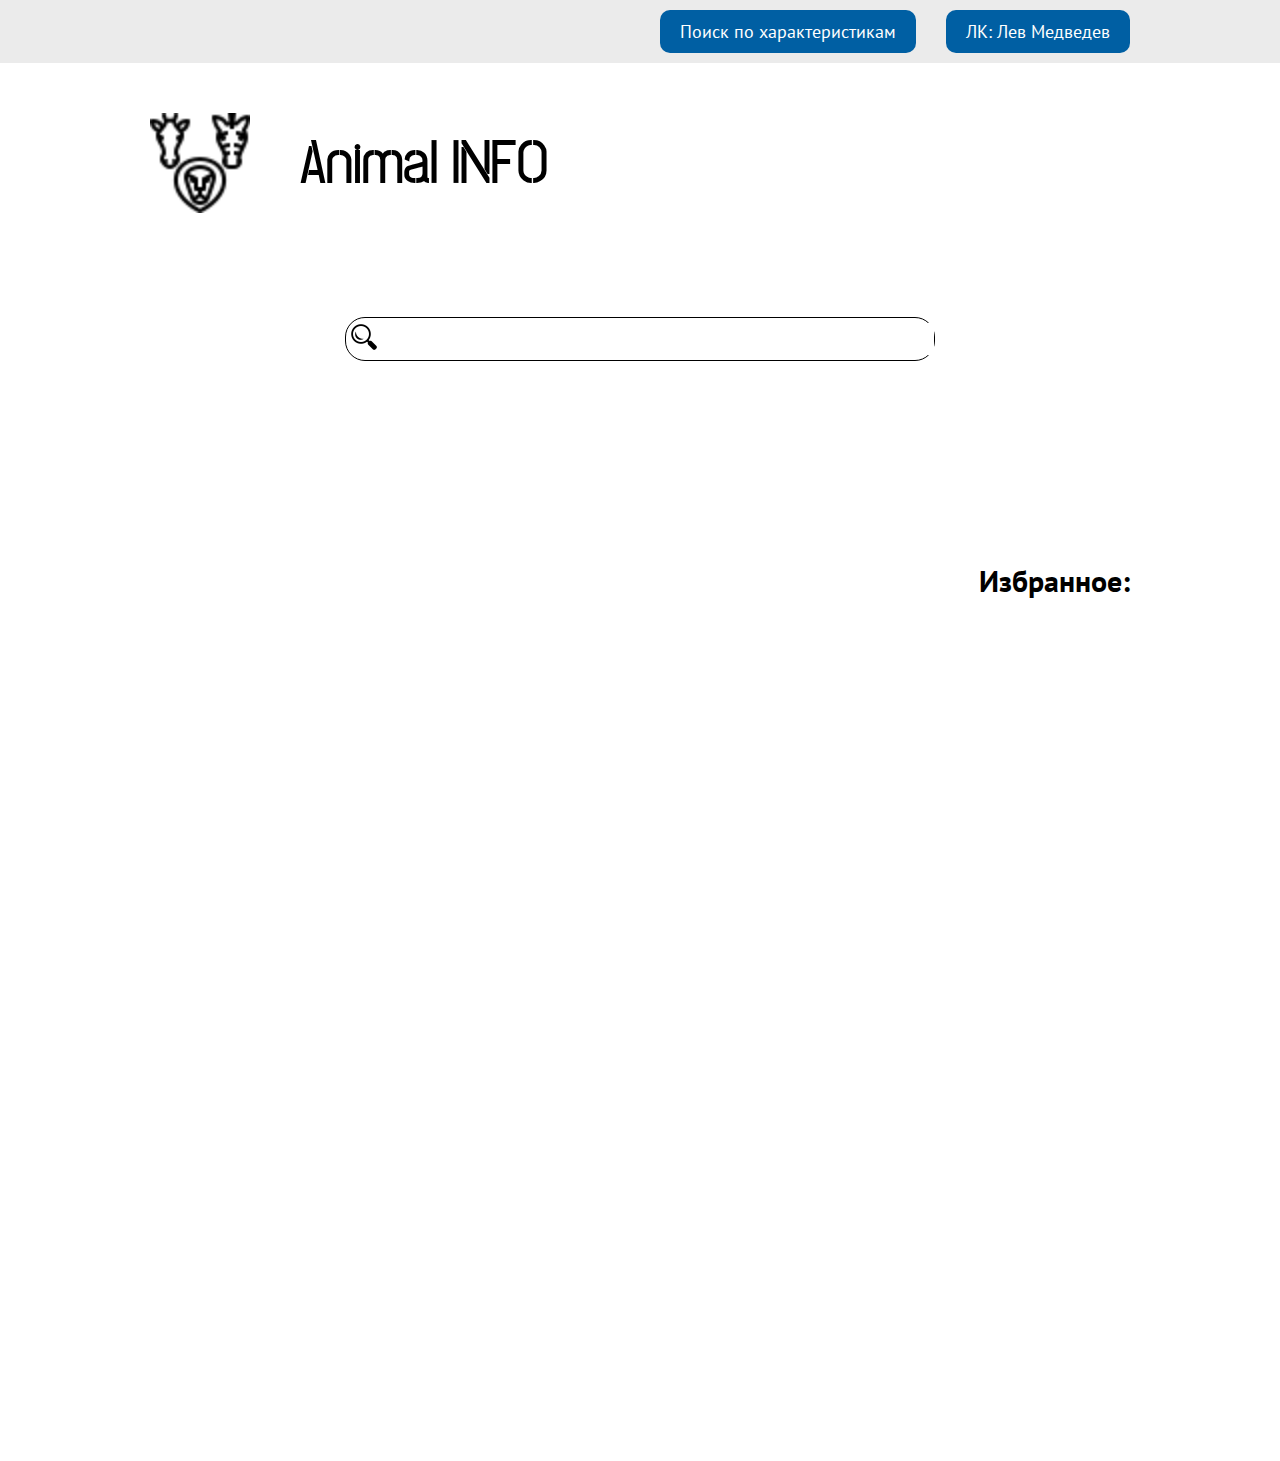
<file: index.html>
<!DOCTYPE html>
<html lang="en">
<head>
    <meta charset="UTF-8">
    <meta http-equiv="X-UA-Compatible" content="IE=edge">
    <meta name="viewport" content="width=device-width, initial-scale=1.0">
    <title>Animal INFO</title>

    <!-- LINK CSS -->
    <link rel="stylesheet" href="/CSS/style.css">


    <!-- FONTS -->
    <link rel="stylesheet" href="/CSS/fonts.css">

    <!-- ANIMATIONS -->
    <link rel="stylesheet" href="../CSS/animations.css">
</head>
<body>

    <header>

        <!--SUBHEADER-->

        <div class="subheader">
            <div class="container">
                <div class="subheader-content">
                    <a href="#">
                        <div class="subheader-content-characteristics">
                            <p>Поиск по характеристикам</p>
                        </div>
                    </a>
                    <a href="#">
                        <div class="subheader-content-lk">
                            <p>ЛК: Лев Медведев</p>
                        </div>
                    </a>
                </div>
            </div>
        </div>

        <!--/SUBHEADER-->
        <!--HEADER-->

        <div class="header">
            <div class="container">
                <div class="header-content">
                    <a href="index.html">
                        <div class="header-content-logo" >
                            <div class="header-content-logo-image">
                                <img src="/SiteLayout/Icons/Logo.png" alt="LOGO">
                            </div>
                            <div class="header-content-logo-text">
                                <h1>Animal INFO</h1>
                            </div>
                        </div>
                    </a>
                    <div class="header-content-favorites">
                        <a href="#" class="favouritesMobile">
                            <div class="header-content-favorites-counter">
                                <p class="counterFavorites">0</p>
                            </div>
                            <img src="/SiteLayout/Icons/favorites.png" alt="favorites">
                        </a>
                    </div>
                </div>
            </div>
        </div>
    </header>
  
    <!--/HEADER-->
    <!--SEARCH-->

    <div class="search">
        <div class="container">
            <div class="search-content">
                <div class="search-content-input">
                    <div class="search-content-input-image">
                        <img src="/SiteLayout/Icons/search.png" alt="SEARCH">
                    </div>
                    <input type="text" id="elastic">
                    <div class="search-content-input-hints" style="display: none;">
                        <ul class="hints">

                        </ul>
                    </div>
                </div>
            </div>
        </div>
    </div>

    <!--/SEARCH-->
    <!--SITE CONTENT-->

    <div class="site_content">
        <div class="container">
            <div class="site_content-content">
                <ul class="elastic">
                    <li class="hidden elastic_item">
                        <div class="site_content-content-information">
                            <div class="site_content-content-information-main">
                                <div class="site_content-content-information-main-image">
                                    <div class="site_content-content-information-main-image-main">
                                        <a href="/SiteLayout/Images/main-image-lori.jpg"><img src="/SiteLayout/Images/main-image-lori.jpg" alt="no-image"></a>
                                    </div>
                                    <div class="site_content-content-information-main-image-secondary">
                                        <a href="/SiteLayout/Images/secondary-image-1.jpg"><img src="/SiteLayout/Images/secondary-image-1.jpg" alt="no-image"></a>
                                        <a href="/SiteLayout/Images/secondary-image-2.jpg"><img src="/SiteLayout/Images/secondary-image-2.jpg" alt="no-image"></a>
                                        <a href="/SiteLayout/Images/secondary-image-3.jpg"><img src="/SiteLayout/Images/secondary-image-3.jpg" alt="no-image"></a>
                                    </div>
                                </div>
                                <div class="site_content-content-information-main-text">
                                    <div class="site_content-content-information-main-text-heading">
                                        <h1 class="item_name">Попугай красный Лори</h1>
                                    </div>
                                    <div class="site_content-content-information-main-text-instruments">
                                        <div class="site_content-content-information-main-text-instruments-add_favorites">
                                            <img src="/SiteLayout/Icons/heart_noActive.png" alt="heart_NoActive" class="NoActiveHeart">
                                            <img src="/SiteLayout/Icons/heart_Active.png" alt="heart_Active" class="ActiveHeart hidden">
                                        </div>
                                        <div class="site_content-content-information-main-text-instruments-edit">
                                            <img src="/SiteLayout/Icons/edit.png" alt="edit">
                                        </div>
                                    </div>
                                    <div class="site_content-content-information-main-text-characteristics">
                                        <div class="site_content-content-information-main-text-characteristics-heading">
                                            <h2>Ключевые характеристики:</h2>
                                        </div>
                                        <div class="site_content-content-information-main-text-characteristics-content">
                                            <ul class="characters">
                                                <li class="character easy-training"></li>
                                                <li class="character long-liver"></li>
                                                <li class="character size-average"></li>
                                            </ul>
                                        </div>
                                    </div>
                                </div>
                            </div>
                            <div class="site_content-content-information-data">
                                <div class="site_content-content-information-data-content">
                                    <h2>Информационный блок 1</h2>
                                    <p>Lorem Ipsum - это текст-"рыба", часто используемый в печати и вэб-дизайне. Lorem Ipsum является стандартной "рыбой" для текстов на латинице с начала XVI века. В то время некий безымянный печатник создал большую коллекцию размеров и форм шрифтов, используя Lorem Ipsum для распечатки образцов. Lorem Ipsum не только успешно пережил без заметных изменений пять веков, но и перешагнул в электронный дизайн. Его популяризации в новое время послужили публикация листов Letraset с образцами Lorem Ipsum в 60-х годах и, в более недавнее время, программы электронной вёрстки типа Aldus PageMaker, в шаблонах которых используется Lorem Ipsum.</p>
                                    <h2>Информационный блок 2</h2>
                                    <p>Многие думают, что Lorem Ipsum - взятый с потолка псевдо-латинский набор слов, но это не совсем так. Его корни уходят в один фрагмент классической латыни 45 года н.э., то есть более двух тысячелетий назад. Ричард МакКлинток, профессор латыни из колледжа Hampden-Sydney, штат Вирджиния, взял одно из самых странных слов в Lorem Ipsum, "consectetur", и занялся его поисками в классической латинской литературе. В результате он нашёл неоспоримый первоисточник Lorem Ipsum в разделах 1.10.32 и 1.10.33 книги "de Finibus Bonorum et Malorum" ("О пределах добра и зла"), написанной Цицероном в 45 году н.э. Этот трактат по теории этики был очень популярен в эпоху Возрождения. Первая строка Lorem Ipsum, "Lorem ipsum dolor sit amet..", происходит от одной из строк в разделе 1.10.32 Классический текст Lorem Ipsum, используемый с XVI века, приведён ниже. Также даны разделы 1.10.32 и 1.10.33 "de Finibus Bonorum et Malorum" Цицерона и их английский перевод, сделанный H. Rackham, 1914 год.</p>
                                </div>
                                <div class="site_content-content-information-data-links">
                                    <div class="site_content-content-information-data-links-heading">
                                        <h2>Блок внешних ссылок</h2>
                                    </div>
                                    <div class="site_content-content-information-data-links-content">
                                        <a href="#">vk.com</a>
                                    <a href="#">youtube.com</a>
                                    </div>
                                </div>
                                <div class="site_content-content-information-data-tie_up">
                                    <div class="site_content-content-information-data-tie_up-heading">
                                        <h2>Связанные элементы каталога</h2>
                                    </div>
                                    <div class="site_content-content-information-data-tie_up-content">
                                        <a href="#">Синеухий красный лори</a>
                                        <a href="#">Чернокрылый красный лори</a>
                                    </div>
                                </div>
                            </div>
                        </div>
                    </li>
    
                    <li class="hidden elastic_item">
    
                        <div class="site_content-content">
                            <div class="site_content-content-information">
                                <div class="site_content-content-information-main">
                                    <div class="site_content-content-information-main-image">
                                        <div class="site_content-content-information-main-image-main">
                                            <a href="/SiteLayout/Images/main-image-lori-blue.jpg"><img src="/SiteLayout/Images/main-image-lori-blue.jpg" alt="no-image"></a>
                                        </div>
                                        <div class="site_content-content-information-main-image-secondary">
                                            <a href="/SiteLayout/Images/secondary-image-blue-1.jpg"><img src="/SiteLayout/Images/secondary-image-blue-1.jpg" alt="no-image"></a>
                                            <a href="/SiteLayout/Images/secondary-image-blue-2.jpg"><img src="/SiteLayout/Images/secondary-image-blue-2.jpg" alt="no-image"></a>
                                            <a href="/SiteLayout/Images/secondary-image-blue-3.jpg"><img src="/SiteLayout/Images/secondary-image-blue-3.jpg" alt="no-image"></a>
                                        </div>
                                    </div>
                                    <div class="site_content-content-information-main-text">
                                        <div class="site_content-content-information-main-text-heading">
                                            <h1 class="item_name">Синеухий красный лори</h1>
                                        </div>
                                        <div class="site_content-content-information-main-text-instruments">
                                            <div class="site_content-content-information-main-text-instruments-add_favorites">
                                                <img src="/SiteLayout/Icons/heart_noActive.png" alt="heart_NoActive" class="NoActiveHeart">
                                                <img src="/SiteLayout/Icons/heart_Active.png" alt="heart_Active" class="ActiveHeart hidden">
                                            </div>
                                            <div class="site_content-content-information-main-text-instruments-edit">
                                                <img src="/SiteLayout/Icons/edit.png" alt="edit">
                                            </div>
                                        </div>
                                        <div class="site_content-content-information-main-text-characteristics">
                                            <div class="site_content-content-information-main-text-characteristics-heading">
                                                <h2>Ключевые характеристики:</h2>
                                            </div>
                                            <div class="site_content-content-information-main-text-characteristics-content">
                                                <ul class="characters">
                                                    <li class="character easy-training" ></li>
                                                    <li class="character long-liver"></li>
                                                    <li class="character size-large"></li>
                                                </ul>
                                            </div>
                                        </div>
                                    </div>
                                </div>
                                <div class="site_content-content-information-data">
                                    <div class="site_content-content-information-data-content">
                                        <h2>Информационный блок 1</h2>
                                        <p>Lorem Ipsum - это текст-"рыба", часто используемый в печати и вэб-дизайне. Lorem Ipsum является стандартной "рыбой" для текстов на латинице с начала XVI века. В то время некий безымянный печатник создал большую коллекцию размеров и форм шрифтов, используя Lorem Ipsum для распечатки образцов. Lorem Ipsum не только успешно пережил без заметных изменений пять веков, но и перешагнул в электронный дизайн. Его популяризации в новое время послужили публикация листов Letraset с образцами Lorem Ipsum в 60-х годах и, в более недавнее время, программы электронной вёрстки типа Aldus PageMaker, в шаблонах которых используется Lorem Ipsum.</p>
                                        <h2>Информационный блок 2</h2>
                                        <p>Многие думают, что Lorem Ipsum - взятый с потолка псевдо-латинский набор слов, но это не совсем так. Его корни уходят в один фрагмент классической латыни 45 года н.э., то есть более двух тысячелетий назад. Ричард МакКлинток, профессор латыни из колледжа Hampden-Sydney, штат Вирджиния, взял одно из самых странных слов в Lorem Ipsum, "consectetur", и занялся его поисками в классической латинской литературе. В результате он нашёл неоспоримый первоисточник Lorem Ipsum в разделах 1.10.32 и 1.10.33 книги "de Finibus Bonorum et Malorum" ("О пределах добра и зла"), написанной Цицероном в 45 году н.э. Этот трактат по теории этики был очень популярен в эпоху Возрождения. Первая строка Lorem Ipsum, "Lorem ipsum dolor sit amet..", происходит от одной из строк в разделе 1.10.32 Классический текст Lorem Ipsum, используемый с XVI века, приведён ниже. Также даны разделы 1.10.32 и 1.10.33 "de Finibus Bonorum et Malorum" Цицерона и их английский перевод, сделанный H. Rackham, 1914 год.</p>
                                    </div>
                                    <div class="site_content-content-information-data-links">
                                        <div class="site_content-content-information-data-links-heading">
                                            <h2>Блок внешних ссылок</h2>
                                        </div>
                                        <div class="site_content-content-information-data-links-content">
                                            <a href="#">vk.com</a>
                                        <a href="#">youtube.com</a>
                                        </div>
                                    </div>
                                    <div class="site_content-content-information-data-tie_up">
                                        <div class="site_content-content-information-data-tie_up-heading">
                                            <h2>Связанные элементы каталога</h2>
                                        </div>
                                        <div class="site_content-content-information-data-tie_up-content">
                                            <a href="#">Попугай красный Лори</a>
                                            <a href="#">Чернокрылый красный лори</a>
                                        </div>
                                    </div>
                                </div>
                            </div>
                        </div>
    
                    </li>
                </ul>
                <div class="site_content-content-favorites">
                    <div class="site_content-content-favorites-heading">
                        <h1>Избранное:</h1>
                    </div>
                    <div class="site_content-content-favorites-content">
                        <a id="out_arr" href="#"></a>
                    </div>
                </div>
            </div>
        </div>
    </div>
    
    <!--/SITE CONTENT-->

    <!--CHARACTERS-->

    <!--

    <li class="character easy-training" ></li>
    <li class="character long-liver"></li>
    <li class="character size-average"></li>
    <li class="character size-large"</li>

    -->

    <!--/CHARACTERS-->
    
    <script src="/JS/script.js"></script>

</body>
</html>
</file>
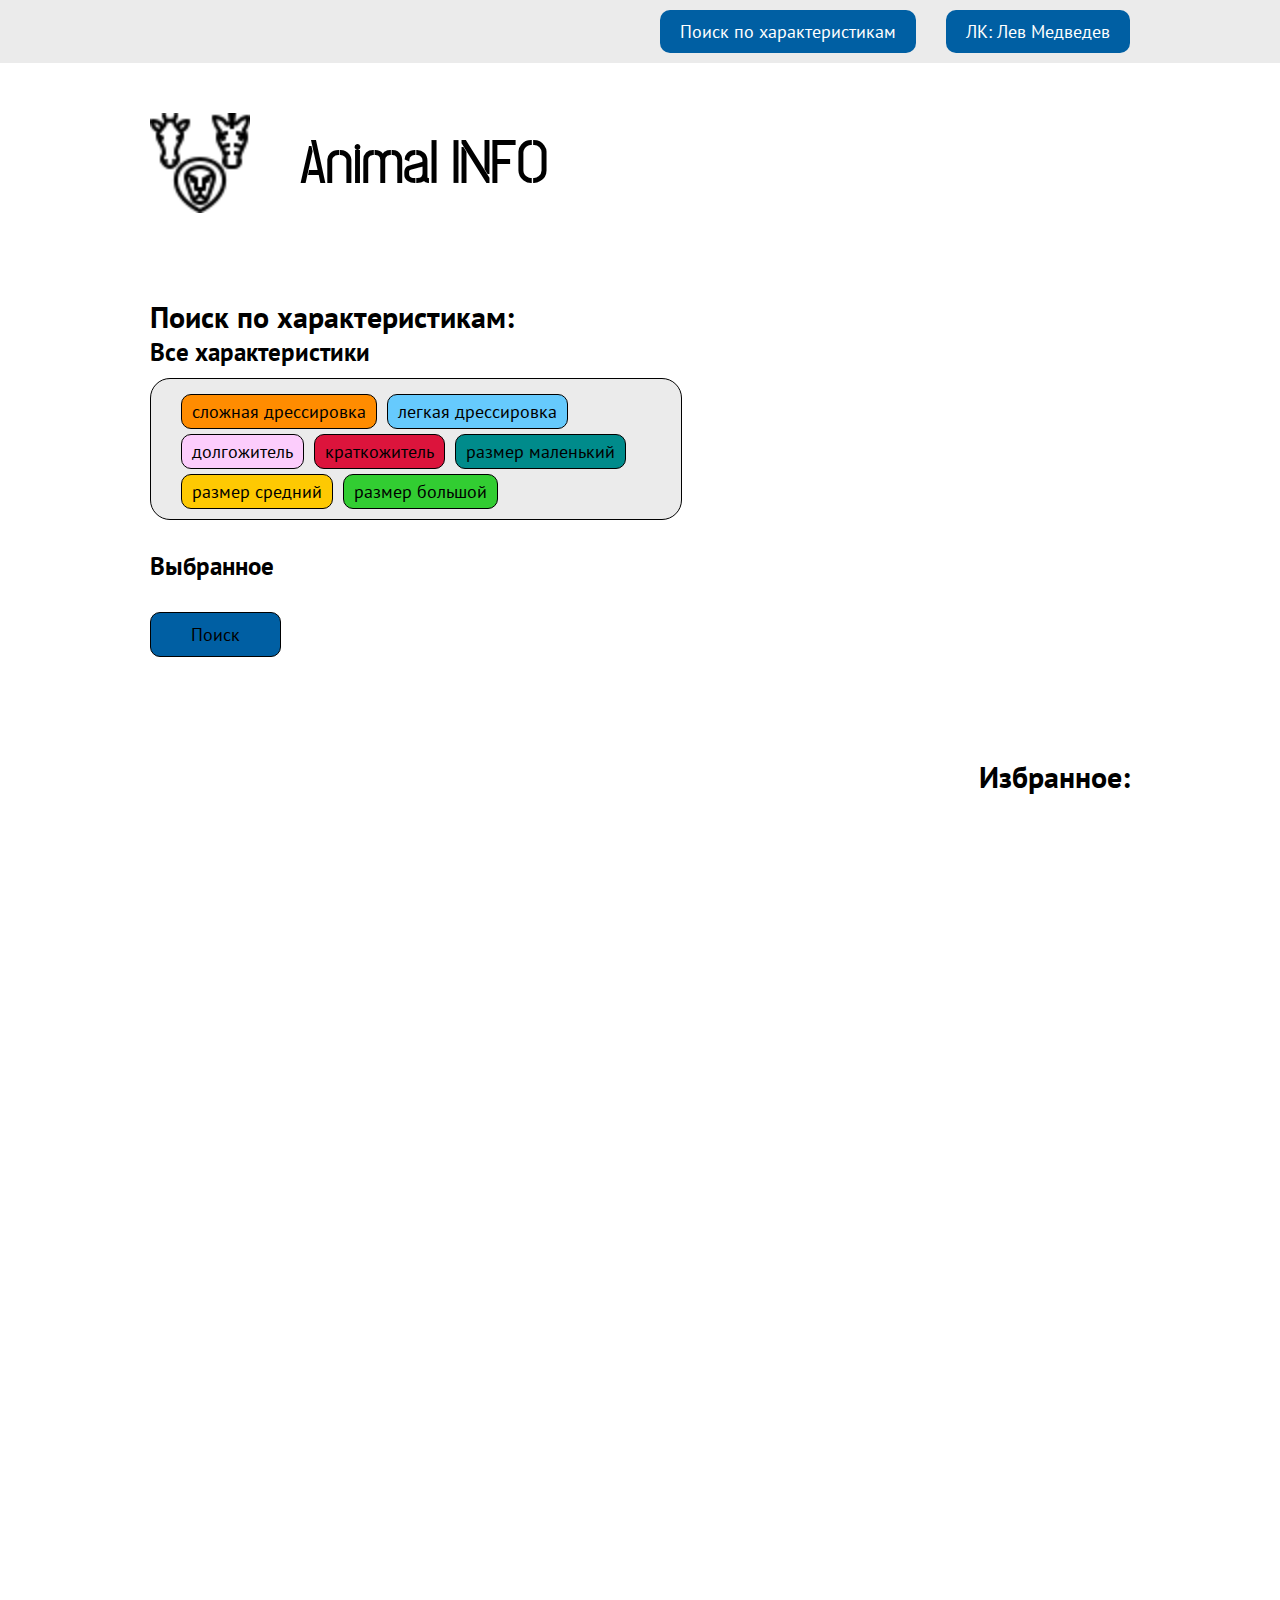
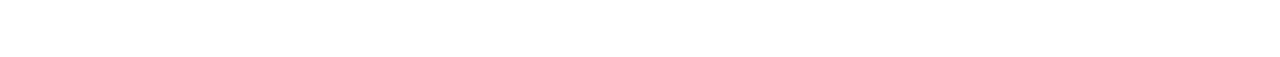
<file: characteristics.html>
<!DOCTYPE html>
<html lang="en">
<head>
    <meta charset="UTF-8">
    <meta http-equiv="X-UA-Compatible" content="IE=edge">
    <meta name="viewport" content="width=device-width, initial-scale=1.0">
    <title>Animal INFO</title>

    <!-- LINK CSS -->
    <link rel="stylesheet" href="/CSS/style.css">


    <!-- FONTS -->
    <link rel="stylesheet" href="/CSS/fonts.css">

    <!-- ANIMATIONS -->
    <link rel="stylesheet" href="../CSS/animations.css">

</head>
<body>
    
    <header>

        <!--SUBHEADER-->

        <div class="subheader">
            <div class="container">
                <div class="subheader-content">
                    <a href="characteristics.html">
                        <div class="subheader-content-characteristics">
                            <p>Поиск по характеристикам</p>
                        </div>
                    </a>
                    <a href="#">
                        <div class="subheader-content-lk">
                            <p>ЛК: Лев Медведев</p>
                        </div>
                    </a>
                </div>
            </div>
        </div>

        <!--/SUBHEADER-->
        <!--HEADER-->

        <div class="header">
            <div class="container">
                <div class="header-content">
                    <a href="index.html">
                        <div class="header-content-logo" >
                            <div class="header-content-logo-image">
                                <img src="/SiteLayout/Icons/Logo.png" alt="LOGO">
                            </div>
                            <div class="header-content-logo-text">
                                <h1>Animal INFO</h1>
                            </div>
                        </div>
                    </a>
                    <div class="header-content-favorites">
                        <a href="#" class="favouritesMobile">
                            <div class="header-content-favorites-counter">
                                <p class="counterFavorites">0</p>
                            </div>
                            <img src="/SiteLayout/Icons/favorites.png" alt="favorites">
                        </a>
                    </div>
                </div>
            </div>
        </div>
    </header>

    <!--/HEADER-->

    <!-- SITE CONTENT -->

    <div class="site-content">
        <div class="container">
            <div class="site-content-heading">
                <h1>Поиск по характеристикам:</h1>      
            </div>
            <div class="site-content-content">
                <div class="site-content-content-characteristics">
                    <h2>Все характеристики</h2>
                    <ul class="charactersMain" id="characters">
                        <li class="character hard-training"></li>
                        <li class="character easy-training"></li>
                        <li class="character long-liver"></li>
                        <li class="character short-liver"></li>
                        <li class="character size-small"></li>
                        <li class="character size-average"></li>
                        <li class="character size-large"></li>
                    </ul>
                </div>
                <div class="site-content-content-chosen">
                    <h2>Выбранное</h2>
                    <ul class="chosenCharacteristics"></ul>
                </div>
                <div class="site-content-content-button">
                    <button><span>Поиск</span></button>
                </div>
            </div>
            <div class="content-charactersSearch ">
                <ul class="elastic">
                    <li class="hidden elastic_item">
                        <div class="site_content-content-information">
                            <div class="site_content-content-information-main">
                                <div class="site_content-content-information-main-image">
                                    <div class="site_content-content-information-main-image-main">
                                        <a href="/SiteLayout/Images/main-image-lori.jpg"><img src="/SiteLayout/Images/main-image-lori.jpg" alt="no-image"></a>
                                    </div>
                                    <div class="site_content-content-information-main-image-secondary">
                                        <a href="/SiteLayout/Images/secondary-image-1.jpg"><img src="/SiteLayout/Images/secondary-image-1.jpg" alt="no-image"></a>
                                        <a href="/SiteLayout/Images/secondary-image-2.jpg"><img src="/SiteLayout/Images/secondary-image-2.jpg" alt="no-image"></a>
                                        <a href="/SiteLayout/Images/secondary-image-3.jpg"><img src="/SiteLayout/Images/secondary-image-3.jpg" alt="no-image"></a>
                                    </div>
                                </div>
                                <div class="site_content-content-information-main-text">
                                    <div class="site_content-content-information-main-text-heading">
                                        <h1 class="item_name">Попугай красный Лори</h1>
                                    </div>
                                    <div class="site_content-content-information-main-text-instruments">
                                        <div class="site_content-content-information-main-text-instruments-add_favorites">
                                            <img src="/SiteLayout/Icons/heart_noActive.png" alt="heart_NoActive" class="NoActiveHeart">
                                            <img src="/SiteLayout/Icons/heart_Active.png" alt="heart_Active" class="ActiveHeart hidden">
                                        </div>
                                        <div class="site_content-content-information-main-text-instruments-edit">
                                            <img src="/SiteLayout/Icons/edit.png" alt="edit">
                                        </div>
                                    </div>
                                    <div class="site_content-content-information-main-text-characteristics">
                                        <div class="site_content-content-information-main-text-characteristics-heading">
                                            <h2>Ключевые характеристики:</h2>
                                        </div>
                                        <div class="site_content-content-information-main-text-characteristics-content">
                                            <ul class="characters">
                                                <li class="character easy-training"></li>
                                                <li class="character long-liver"></li>
                                                <li class="character size-average"></li>
                                            </ul>
                                        </div>
                                    </div>
                                </div>
                            </div>
                            <div class="site_content-content-information-data">
                                <div class="site_content-content-information-data-content">
                                    <h2>Информационный блок 1</h2>
                                    <p>Lorem Ipsum - это текст-"рыба", часто используемый в печати и вэб-дизайне. Lorem Ipsum является стандартной "рыбой" для текстов на латинице с начала XVI века. В то время некий безымянный печатник создал большую коллекцию размеров и форм шрифтов, используя Lorem Ipsum для распечатки образцов. Lorem Ipsum не только успешно пережил без заметных изменений пять веков, но и перешагнул в электронный дизайн. Его популяризации в новое время послужили публикация листов Letraset с образцами Lorem Ipsum в 60-х годах и, в более недавнее время, программы электронной вёрстки типа Aldus PageMaker, в шаблонах которых используется Lorem Ipsum.</p>
                                    <h2>Информационный блок 2</h2>
                                    <p>Многие думают, что Lorem Ipsum - взятый с потолка псевдо-латинский набор слов, но это не совсем так. Его корни уходят в один фрагмент классической латыни 45 года н.э., то есть более двух тысячелетий назад. Ричард МакКлинток, профессор латыни из колледжа Hampden-Sydney, штат Вирджиния, взял одно из самых странных слов в Lorem Ipsum, "consectetur", и занялся его поисками в классической латинской литературе. В результате он нашёл неоспоримый первоисточник Lorem Ipsum в разделах 1.10.32 и 1.10.33 книги "de Finibus Bonorum et Malorum" ("О пределах добра и зла"), написанной Цицероном в 45 году н.э. Этот трактат по теории этики был очень популярен в эпоху Возрождения. Первая строка Lorem Ipsum, "Lorem ipsum dolor sit amet..", происходит от одной из строк в разделе 1.10.32 Классический текст Lorem Ipsum, используемый с XVI века, приведён ниже. Также даны разделы 1.10.32 и 1.10.33 "de Finibus Bonorum et Malorum" Цицерона и их английский перевод, сделанный H. Rackham, 1914 год.</p>
                                </div>
                                <div class="site_content-content-information-data-links">
                                    <div class="site_content-content-information-data-links-heading">
                                        <h2>Блок внешних ссылок</h2>
                                    </div>
                                    <div class="site_content-content-information-data-links-content">
                                        <a href="#">vk.com</a>
                                    <a href="#">youtube.com</a>
                                    </div>
                                </div>
                                <div class="site_content-content-information-data-tie_up">
                                    <div class="site_content-content-information-data-tie_up-heading">
                                        <h2>Связанные элементы каталога</h2>
                                    </div>
                                    <div class="site_content-content-information-data-tie_up-content">
                                        <a href="#">Синеухий красный лори</a>
                                        <a href="#">Чернокрылый красный лори</a>
                                    </div>
                                </div>
                            </div>
                        </div>
                    </li>
    
                    <li class="hidden elastic_item">
    
                        <div class="site_content-content-information">
                            <div class="site_content-content-information-main">
                                <div class="site_content-content-information-main-image">
                                    <div class="site_content-content-information-main-image-main">
                                        <a href="/SiteLayout/Images/main-image-lori-blue.jpg"><img src="/SiteLayout/Images/main-image-lori-blue.jpg" alt="no-image"></a>
                                    </div>
                                    <div class="site_content-content-information-main-image-secondary">
                                        <a href="/SiteLayout/Images/secondary-image-blue-1.jpg"><img src="/SiteLayout/Images/secondary-image-blue-1.jpg" alt="no-image"></a>
                                        <a href="/SiteLayout/Images/secondary-image-blue-2.jpg"><img src="/SiteLayout/Images/secondary-image-blue-2.jpg" alt="no-image"></a>
                                        <a href="/SiteLayout/Images/secondary-image-blue-3.jpg"><img src="/SiteLayout/Images/secondary-image-blue-3.jpg" alt="no-image"></a>
                                    </div>
                                </div>
                                <div class="site_content-content-information-main-text">
                                    <div class="site_content-content-information-main-text-heading">
                                        <h1 class="item_name">Синеухий красный лори</h1>
                                    </div>
                                    <div class="site_content-content-information-main-text-instruments">
                                        <div class="site_content-content-information-main-text-instruments-add_favorites">
                                            <img src="/SiteLayout/Icons/heart_noActive.png" alt="heart_NoActive" class="NoActiveHeart">
                                            <img src="/SiteLayout/Icons/heart_Active.png" alt="heart_Active" class="ActiveHeart hidden">
                                        </div>
                                        <div class="site_content-content-information-main-text-instruments-edit">
                                            <img src="/SiteLayout/Icons/edit.png" alt="edit">
                                        </div>
                                    </div>
                                    <div class="site_content-content-information-main-text-characteristics">
                                        <div class="site_content-content-information-main-text-characteristics-heading">
                                            <h2>Ключевые характеристики:</h2>
                                        </div>
                                        <div class="site_content-content-information-main-text-characteristics-content">
                                            <ul class="characters">
                                                <li class="character easy-training" ></li>
                                                <li class="character long-liver"></li>
                                                <li class="character size-large"></li>
                                            </ul>
                                        </div>
                                    </div>
                                </div>
                            </div>
                            <div class="site_content-content-information-data">
                                <div class="site_content-content-information-data-content">
                                    <h2>Информационный блок 1</h2>
                                    <p>Lorem Ipsum - это текст-"рыба", часто используемый в печати и вэб-дизайне. Lorem Ipsum является стандартной "рыбой" для текстов на латинице с начала XVI века. В то время некий безымянный печатник создал большую коллекцию размеров и форм шрифтов, используя Lorem Ipsum для распечатки образцов. Lorem Ipsum не только успешно пережил без заметных изменений пять веков, но и перешагнул в электронный дизайн. Его популяризации в новое время послужили публикация листов Letraset с образцами Lorem Ipsum в 60-х годах и, в более недавнее время, программы электронной вёрстки типа Aldus PageMaker, в шаблонах которых используется Lorem Ipsum.</p>
                                    <h2>Информационный блок 2</h2>
                                    <p>Многие думают, что Lorem Ipsum - взятый с потолка псевдо-латинский набор слов, но это не совсем так. Его корни уходят в один фрагмент классической латыни 45 года н.э., то есть более двух тысячелетий назад. Ричард МакКлинток, профессор латыни из колледжа Hampden-Sydney, штат Вирджиния, взял одно из самых странных слов в Lorem Ipsum, "consectetur", и занялся его поисками в классической латинской литературе. В результате он нашёл неоспоримый первоисточник Lorem Ipsum в разделах 1.10.32 и 1.10.33 книги "de Finibus Bonorum et Malorum" ("О пределах добра и зла"), написанной Цицероном в 45 году н.э. Этот трактат по теории этики был очень популярен в эпоху Возрождения. Первая строка Lorem Ipsum, "Lorem ipsum dolor sit amet..", происходит от одной из строк в разделе 1.10.32 Классический текст Lorem Ipsum, используемый с XVI века, приведён ниже. Также даны разделы 1.10.32 и 1.10.33 "de Finibus Bonorum et Malorum" Цицерона и их английский перевод, сделанный H. Rackham, 1914 год.</p>
                                </div>
                                <div class="site_content-content-information-data-links">
                                    <div class="site_content-content-information-data-links-heading">
                                        <h2>Блок внешних ссылок</h2>
                                    </div>
                                    <div class="site_content-content-information-data-links-content">
                                        <a href="#">vk.com</a>
                                    <a href="#">youtube.com</a>
                                    </div>
                                </div>
                                <div class="site_content-content-information-data-tie_up">
                                    <div class="site_content-content-information-data-tie_up-heading">
                                        <h2>Связанные элементы каталога</h2>
                                    </div>
                                    <div class="site_content-content-information-data-tie_up-content">
                                        <a href="#">Попугай красный Лори</a>
                                        <a href="#">Чернокрылый красный лори</a>
                                    </div>
                                </div>
                            </div>
                        </div>
                    </li>
                </ul>
                <div class="site_content-content-favorites">
                    <div class="site_content-content-favorites-heading">
                        <h1>Избранное:</h1>
                    </div>
                    <div class="site_content-content-favorites-content">
                        <a id="out_arr" href="#"></a>
                    </div>
                </div>
            </div>
        </div>
    </div>

    <script src="/JS/script.js"></script>
    <script src="/JS/charactersSearch.js"></script>
    <!-- /SITE CONTENT -->
</body>
</html>
</file>
<file: CSS/style.css>
* {
  margin: 0px;
  padding: 0px;
}

.hidden {
  display: none;
}

.container {
  width: 1550px;
  margin: 0 auto;
}

@media (max-width: 1440px) {
  .container {
    width: 1150px;
  }
}

@media (max-width: 1320px) {
  .container {
    width: 980px;
    padding-right: 20px;
    padding-left: 20px;
  }
}

@media (max-width: 998px) {
  .container {
    width: 90%;
    padding-right: 5%;
    padding-left: 5%;
  }
}

.subheader {
  padding: 10px 0;
  background-color: #EBEBEB;
}

.subheader-content {
  display: -webkit-box;
  display: -ms-flexbox;
  display: flex;
  -webkit-box-orient: horizontal;
  -webkit-box-direction: normal;
      -ms-flex-direction: row;
          flex-direction: row;
  -webkit-box-align: center;
      -ms-flex-align: center;
          align-items: center;
  -webkit-box-pack: end;
      -ms-flex-pack: end;
          justify-content: flex-end;
}

.subheader-content a {
  text-decoration: none;
}

.subheader-content-characteristics {
  -webkit-transition: all 0.2s;
  transition: all 0.2s;
  background-color: #005FA3;
  border-radius: 10px;
  margin-right: 30px;
  padding: 10px 20px;
}

.subheader-content-characteristics p {
  font-size: 18px;
  color: white;
  font-family: PT Sans;
}

.subheader-content-characteristics:hover {
  -webkit-transition: all 0.2s;
  transition: all 0.2s;
  background-color: white;
}

.subheader-content-characteristics:hover p {
  color: #005FA3;
}

.subheader-content-characteristics:active {
  -webkit-transition: all 0.2s;
  transition: all 0.2s;
  background-color: #005FA3;
}

@media (max-width: 321px) {
  .subheader-content .subheader-content-characteristics p {
    font-size: 15px;
  }
  .subheader-content .subheader-content-lk p {
    font-size: 15px;
  }
}

.subheader-content-lk {
  -webkit-transition: all 0.2s;
  transition: all 0.2s;
  background-color: #005FA3;
  border-radius: 10px;
  padding: 10px 20px;
}

.subheader-content-lk p {
  font-size: 18px;
  color: white;
  font-family: PT Sans;
}

.subheader-content-lk:hover {
  -webkit-transition: all 0.2s;
  transition: all 0.2s;
  background-color: white;
}

.subheader-content-lk:hover p {
  color: #005FA3;
}

.subheader-content-lk:active {
  -webkit-transition: all 0.2s;
  transition: all 0.2s;
  background-color: #005FA3;
}

@media (max-width: 769px) {
  .subheader .subheader-content {
    -webkit-box-pack: start;
        -ms-flex-pack: start;
            justify-content: flex-start;
  }
}

.header {
  padding-top: 50px;
}

.header-content {
  display: -webkit-box;
  display: -ms-flexbox;
  display: flex;
  -webkit-box-pack: justify;
      -ms-flex-pack: justify;
          justify-content: space-between;
  -webkit-box-align: center;
      -ms-flex-align: center;
          align-items: center;
}

.header-content a {
  text-decoration: none;
}

.header-content-logo {
  display: -webkit-box;
  display: -ms-flexbox;
  display: flex;
  -webkit-box-align: center;
      -ms-flex-align: center;
          align-items: center;
  -webkit-box-pack: start;
      -ms-flex-pack: start;
          justify-content: flex-start;
}

.header-content-logo-image img {
  width: 100px;
}

@media (max-width: 426px) {
  .header-content-logo-image img {
    width: 60px;
  }
}

.header-content-logo-text {
  margin-left: 50px;
}

.header-content-logo-text h1 {
  color: black;
  font-size: 60px;
  font-family: PostNoBills;
}

@media (max-width: 426px) {
  .header-content-logo .header-content-logo-text {
    margin-left: 10px;
  }
  .header-content-logo .header-content-logo-text h1 {
    font-size: 40px;
  }
}

.header-content-favorites {
  display: none;
}

.header-content-favorites-counter {
  display: -webkit-box;
  display: -ms-flexbox;
  display: flex;
  -webkit-box-pack: end;
      -ms-flex-pack: end;
          justify-content: flex-end;
}

.header-content-favorites-counter p {
  font-family: PT Sans;
  font-size: 16px;
  color: black;
}

.header-content-favorites a {
  text-decoration: none;
}

@media (max-width: 768px) {
  .header-content .header-content-favorites {
    display: -webkit-box;
    display: -ms-flexbox;
    display: flex;
  }
}

.search {
  padding-top: 100px;
}

.search-content {
  display: -webkit-box;
  display: -ms-flexbox;
  display: flex;
  -webkit-box-pack: center;
      -ms-flex-pack: center;
          justify-content: center;
  padding-bottom: 200px;
  position: relative;
}

.search-content-input {
  display: -webkit-box;
  display: -ms-flexbox;
  display: flex;
  -webkit-box-align: center;
      -ms-flex-align: center;
          align-items: center;
  -webkit-box-pack: center;
      -ms-flex-pack: center;
          justify-content: center;
  width: 60%;
  padding: 5px 0;
  border: 1px solid black;
  border-radius: 20px;
}

.search-content-input-image {
  margin-left: 5px;
}

.search-content-input input {
  border: none;
  outline: none;
  width: 95%;
  height: 100%;
  margin-left: 5px;
  font-family: PT Sans;
  color: black;
  font-size: 25px;
}

.search-content-input-hints {
  position: absolute;
  border: 1px solid black;
  width: 55%;
  top: 0;
  margin-top: 50px;
}

.search-content-input-hints ul {
  list-style: none;
}

.search-content-input-hints ul li {
  border-bottom: 1px solid black;
  -webkit-transition: all 0.2s;
  transition: all 0.2s;
  padding-left: 5px;
}

.search-content-input-hints ul li p {
  color: black;
  font-family: PT Sans;
  font-size: 18px;
  padding: 10px 0;
}

.search-content-input-hints ul li:hover {
  background-color: #EBEBEB;
}

@media (max-width: 426px) {
  .search-content .search-content-input {
    width: 90%;
  }
}

.site_content ul {
  list-style: none;
}

.site_content-content {
  display: -webkit-box;
  display: -ms-flexbox;
  display: flex;
  -webkit-box-orient: horizontal;
  -webkit-box-direction: normal;
      -ms-flex-direction: row;
          flex-direction: row;
  -webkit-box-pack: justify;
      -ms-flex-pack: justify;
          justify-content: space-between;
}

.site_content-content-information-main {
  display: -webkit-box;
  display: -ms-flexbox;
  display: flex;
  -webkit-box-orient: horizontal;
  -webkit-box-direction: normal;
      -ms-flex-direction: row;
          flex-direction: row;
}

.site_content-content-information-main-image {
  display: -webkit-box;
  display: -ms-flexbox;
  display: flex;
  -webkit-box-orient: vertical;
  -webkit-box-direction: normal;
      -ms-flex-direction: column;
          flex-direction: column;
}

.site_content-content-information-main-image-main img {
  width: 300px;
  -webkit-transition: all 0.2s;
  transition: all 0.2s;
}

.site_content-content-information-main-image-main img:hover {
  -webkit-transform: scale(1.1);
          transform: scale(1.1);
}

.site_content-content-information-main-image-secondary {
  display: -webkit-box;
  display: -ms-flexbox;
  display: flex;
  -webkit-box-orient: horizontal;
  -webkit-box-direction: normal;
      -ms-flex-direction: row;
          flex-direction: row;
  -webkit-box-pack: justify;
      -ms-flex-pack: justify;
          justify-content: space-between;
  width: 300px;
}

.site_content-content-information-main-image-secondary img {
  width: 95px;
  height: 100%;
  -webkit-transition: all 0.2s;
  transition: all 0.2s;
}

.site_content-content-information-main-image-secondary img:hover {
  -webkit-transform: scale(1.1);
          transform: scale(1.1);
}

.site_content-content-information-main-text {
  display: -webkit-box;
  display: -ms-flexbox;
  display: flex;
  -webkit-box-orient: vertical;
  -webkit-box-direction: normal;
      -ms-flex-direction: column;
          flex-direction: column;
  margin-left: 100px;
}

.site_content-content-information-main-text-heading h1 {
  font-family: PT Sans;
  font-size: 40px;
  color: black;
}

.site_content-content-information-main-text-instruments {
  display: -webkit-box;
  display: -ms-flexbox;
  display: flex;
  -webkit-box-orient: horizontal;
  -webkit-box-direction: normal;
      -ms-flex-direction: row;
          flex-direction: row;
  margin-top: 20px;
}

.site_content-content-information-main-text-instruments-add_favorites img {
  width: 35px;
}

.site_content-content-information-main-text-instruments-edit {
  margin-left: 10px;
}

.site_content-content-information-main-text-instruments-edit img {
  width: 35px;
}

.site_content-content-information-main-text-characteristics {
  margin-top: 20px;
}

.site_content-content-information-main-text-characteristics-heading h2 {
  font-family: PT Sans;
  font-size: 25px;
  color: black;
}

.site_content-content-information-main-text-characteristics-content {
  margin-top: 10px;
}

@media (max-width: 426px) {
  .site_content-content-information-main .site_content-content-information-main-text {
    margin-left: 0px;
  }
}

@media (max-width: 426px) {
  .site_content-content-information .site_content-content-information-main {
    -webkit-box-orient: vertical;
    -webkit-box-direction: normal;
        -ms-flex-direction: column;
            flex-direction: column;
  }
}

.site_content-content-information-data {
  margin-top: 100px;
}

.site_content-content-information-data-content h2 {
  font-family: PT Sans;
  font-size: 25px;
  color: black;
  margin-top: 100px;
}

.site_content-content-information-data-content p {
  margin-top: 20px;
  color: black;
  font-family: PT Sans;
  font-size: 15px;
  width: 70%;
}

@media (max-width: 426px) {
  .site_content-content-information-data-content p {
    width: 100%;
  }
}

.site_content-content-information-data-links {
  margin-top: 100px;
}

.site_content-content-information-data-links-heading h2 {
  font-family: PT Sans;
  font-size: 25px;
  color: black;
}

.site_content-content-information-data-links-content {
  display: -webkit-box;
  display: -ms-flexbox;
  display: flex;
  -webkit-box-orient: vertical;
  -webkit-box-direction: normal;
      -ms-flex-direction: column;
          flex-direction: column;
  margin-top: 20px;
}

.site_content-content-information-data-links-content a {
  text-decoration: none;
  color: black;
  font-family: PT Sans;
  font-size: 15px;
}

.site_content-content-information-data-tie_up {
  margin-top: 100px;
  padding-bottom: 100px;
}

.site_content-content-information-data-tie_up-heading h2 {
  font-family: PT Sans;
  font-size: 25px;
  color: black;
}

.site_content-content-information-data-tie_up-content {
  display: -webkit-box;
  display: -ms-flexbox;
  display: flex;
  -webkit-box-orient: vertical;
  -webkit-box-direction: normal;
      -ms-flex-direction: column;
          flex-direction: column;
  margin-top: 20px;
}

.site_content-content-information-data-tie_up-content a {
  text-decoration: none;
  color: black;
  font-family: PT Sans;
  font-size: 15px;
}

.site_content-content-favorites {
  height: 100vh;
}

.site_content-content-favorites-heading h1 {
  font-family: PT Sans;
  font-size: 30px;
  color: black;
}

.site_content-content-favorites-content {
  margin-top: 20px;
}

.site_content-content-favorites-content a {
  text-decoration: none;
  color: black;
  font-family: PT Sans;
  font-size: 18px;
}

@media (max-width: 1024px) {
  .site_content-content-favorites {
    border-left: 1px solid black;
    padding-left: 20px;
  }
}

@media (max-width: 768px) {
  .site_content-content-favorites {
    display: none;
  }
}

ul.characters,
ul.chosenCharacteristics,
ul.charactersMain {
  list-style: none;
  display: -webkit-box;
  display: -ms-flexbox;
  display: flex;
  -ms-flex-wrap: wrap;
      flex-wrap: wrap;
  width: 80%;
}

ul.characters li,
ul.chosenCharacteristics li,
ul.charactersMain li {
  width: auto;
  border-radius: 10px;
  margin-left: 10px;
  margin-top: 5px;
  border: 1px solid black;
}

ul.characters li a,
ul.chosenCharacteristics li a,
ul.charactersMain li a {
  text-decoration: none;
  display: -webkit-box;
  display: -ms-flexbox;
  display: flex;
  -webkit-box-pack: center;
      -ms-flex-pack: center;
          justify-content: center;
}

ul.characters li a p,
ul.chosenCharacteristics li a p,
ul.charactersMain li a p {
  color: black;
  font-size: 18px;
  font-family: PT Sans;
  padding: 5px 10px;
}

ul.characters li.hard-training,
ul.chosenCharacteristics li.hard-training,
ul.charactersMain li.hard-training {
  background-color: #FF8C00;
}

ul.characters li.easy-training,
ul.chosenCharacteristics li.easy-training,
ul.charactersMain li.easy-training {
  background-color: #66CAFD;
}

ul.characters li.long-liver,
ul.chosenCharacteristics li.long-liver,
ul.charactersMain li.long-liver {
  background-color: #FCCDFC;
}

ul.characters li.short-liver,
ul.chosenCharacteristics li.short-liver,
ul.charactersMain li.short-liver {
  background-color: #DC143C;
}

ul.characters li.size-small,
ul.chosenCharacteristics li.size-small,
ul.charactersMain li.size-small {
  background-color: #008B8B;
}

ul.characters li.size-average,
ul.chosenCharacteristics li.size-average,
ul.charactersMain li.size-average {
  background-color: #FEC902;
}

ul.characters li.size-large,
ul.chosenCharacteristics li.size-large,
ul.charactersMain li.size-large {
  background-color: #32CD32;
}

ul#characters {
  padding: 10px 20px;
  border: 1px solid black;
  background-color: #EBEBEB;
  border-radius: 20px;
  width: 50%;
}

@media (max-width: 426px) {
  ul#characters {
    width: 80%;
  }
  ul.chosenCharacteristics {
    width: 80% !important;
  }
}

.site-content {
  padding-top: 50px;
}

.site-content-heading {
  margin-top: 30px;
}

.site-content-heading h1 {
  font-size: 30px;
  font-family: PT Sans;
  color: black;
}

.site-content-content-characteristics h2 {
  font-size: 25px;
  font-family: PT Sans;
  color: black;
}

.site-content-content-characteristics ul {
  margin-top: 10px;
}

.site-content-content-chosen {
  margin-top: 30px;
}

.site-content-content-chosen h2 {
  font-size: 25px;
  font-family: PT Sans;
  color: black;
}

.site-content-content-chosen ul {
  padding: 10px 20px;
  border: 1px solid black;
  background-color: #EBEBEB;
  border-radius: 20px;
  width: 50%;
  margin-top: 10px;
}

.site-content-content-button {
  margin-top: 30px;
}

.site-content-content-button button {
  outline: none;
  border: 1px solid black;
  background-color: #005FA3;
  -webkit-transition: all 0.2s;
  transition: all 0.2s;
  border-radius: 10px;
  padding: 10px 40px;
}

.site-content-content-button button span {
  font-size: 18px;
  font-family: PT Sans;
  color: black;
  -webkit-transition: all 0.2s;
  transition: all 0.2s;
}

.site-content-content-button button:hover {
  background-color: white;
}

.site-content-content-button button:active span {
  color: white;
}

.content-charactersSearch {
  display: -webkit-box;
  display: -ms-flexbox;
  display: flex;
  -webkit-box-orient: horizontal;
  -webkit-box-direction: normal;
      -ms-flex-direction: row;
          flex-direction: row;
  -webkit-box-pack: justify;
      -ms-flex-pack: justify;
          justify-content: space-between;
  margin-top: 100px;
}
/*# sourceMappingURL=style.css.map */
</file>
<file: CSS/fonts.css>
@import url('https://fonts.googleapis.com/css2?family=Noto+Sans+JP:wght@100&family=PT+Sans&display=swap');

  @font-face {
    font-family: "PostNoBills";
    /*src: url(".eot"); /* IE 9 Compatibility Mode */
    src: /*url(".eot?#iefix")
        format("embedded-opentype"),*/

      /* IE < 9 */
        /*url("")
        format(".woff2"),*/
      /* Super Modern Browsers */
        /*url(".woff")
        format("woff"),*/
      /* Firefox >= 3.6, any other modern browser */
        url("/SiteLayout/fonts/postnobillscolombo-regular.ttf")
        format("truetype");
      /* Safari, Android, iOS */
        /*url(".svg#myriadpro-lightsemiext")
        format("svg"); /* Chrome < 4, Legacy iOS */
  }
</file>
<file: CSS/animations.css>
@keyframes fade-darken-bg {
  from {
    opacity: 0;
  }
  to {
    opacity: 0.6;
  }
}

@keyframes fade-down {
  from {
    margin-top: 0;
    opacity: 0;
  }
  to {
    opacity: 1;
  }
}

@keyframes fade-down {
  from {
    margin-top: 0;
    opacity: 0;
  }
  to {
    opacity: 1;
  }
}

@keyframes fade {
  from {
    opacity: 0;
  }
  to {
    opacity: 1;
  }
}

@keyframes fade {
  from {
    opacity: 0;
  }
  to {
    opacity: 1;
  }
}
</file>
